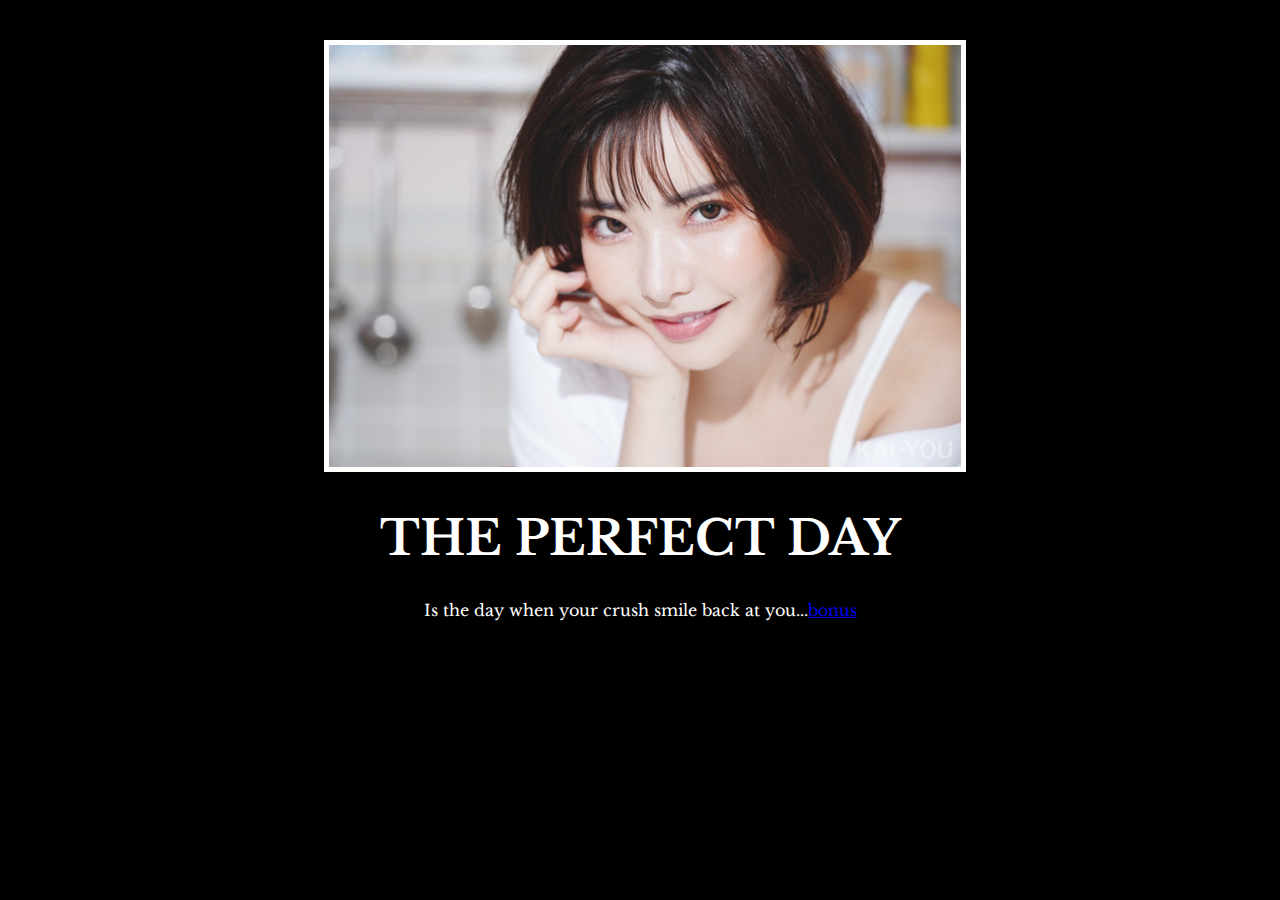
<file: index.html>
<!DOCTYPE html>
<html lang="en">
<head>
  <meta charset="UTF-8">
  <title>Eimi for Everyday</title>
  <link href="./style.css" rel="stylesheet"/>
  <link rel="preconnect" href="https://fonts.googleapis.com">
<link rel="preconnect" href="https://fonts.gstatic.com" crossorigin>
<link href="https://fonts.googleapis.com/css2?family=Caveat&family=Libre+Baskerville&family=Oswald&display=swap" rel="stylesheet">
</head>
<body>
  <div class="meme">
    <img class="eimi-image" src="./assets/images/eimi1.jpg" alt="eimi"/>
       
    <h1>the perfect day</h1>
    <p>Is the day when your crush smile back at you...<a href="./bonus.html">bonus</a></p>
  </div>


</body>
</html>
</file>
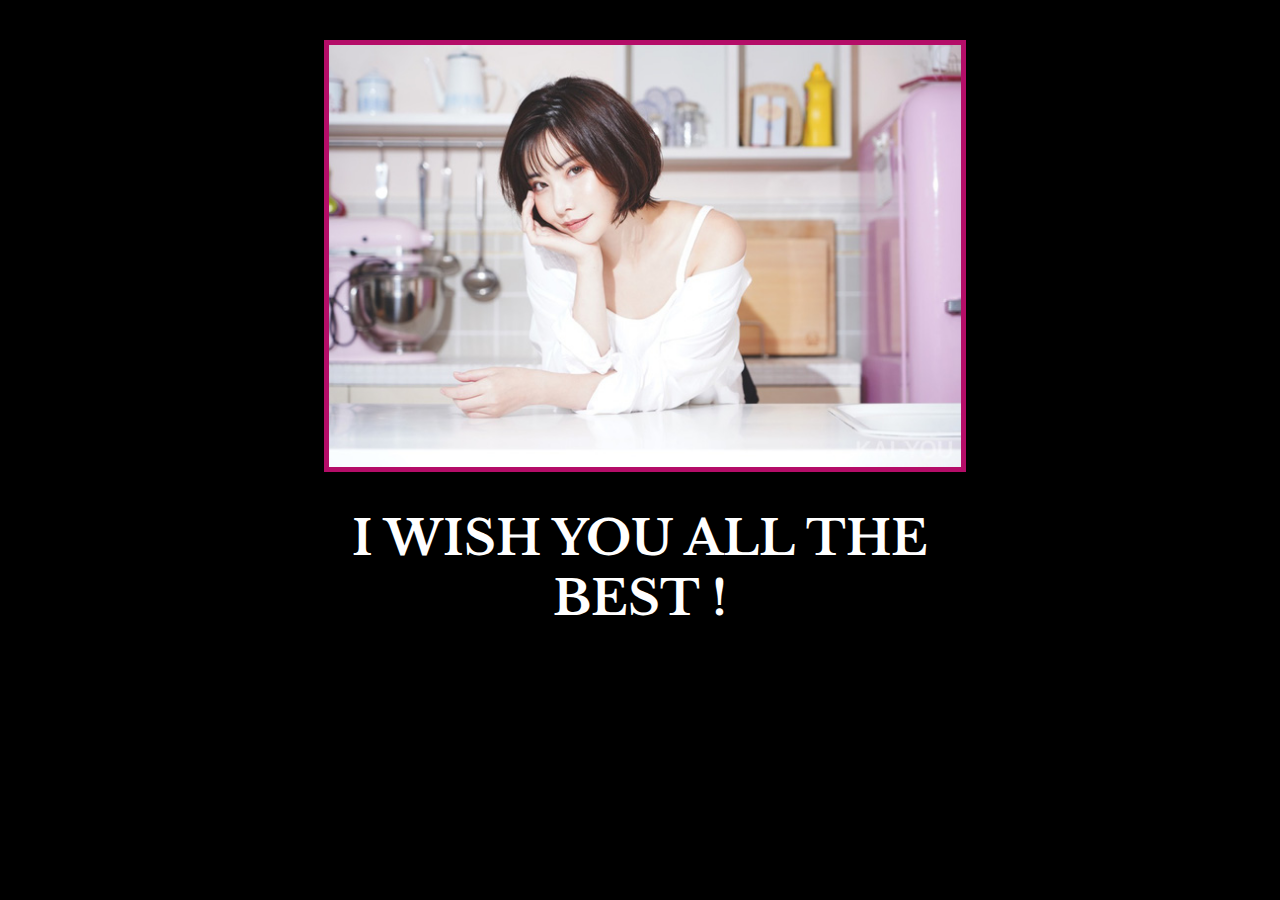
<file: bonus.html>
<!DOCTYPE html>
<html lang="en">
<head>
    <meta charset="UTF-8">
    <meta name="viewport" content="width=device-width, initial-scale=1.0">
    <title>Bonus</title>
    <link href="./style.css" rel="stylesheet"/>
    <link rel="preconnect" href="https://fonts.googleapis.com">
    <link rel="preconnect" href="https://fonts.gstatic.com" crossorigin>
    <link href="https://fonts.googleapis.com/css2?family=Caveat&family=Libre+Baskerville&family=Oswald&display=swap" rel="stylesheet">
</head>
<body>
    <div class="bonus">
        <img class="bonus-img" src="./assets/images/eimi2.jpg" alt="eimi 2"/>
        <h1>I wish you all the best !</h1>

    </div>
</body>
</html>
</file>
<file: style.css>
body{
    background-color: black;
}

h1{
    text-transform: uppercase;
    font-size: 3rem;
}



.meme{
    width: 50%;
    margin-left: 25%;
    margin-top: 40px;
    color: white;
    text-align: center;
    font-family: 'Libre Baskerville', serif;
    text-align: center;
}

.eimi-image{
    width: 100%;
    border: white solid 5px;
}

.bonus{
    width: 50%;
    margin-left: 25%;
    margin-top: 40px;
    color: white;
    text-align: center;
    font-family: 'Libre Baskerville', serif;
}

.bonus-img{
    width: 100%;
    border: rgb(180, 13, 104) solid 5px;
}

.left-menu{
    width: 50%;
   
    color: white;
}
</file>
